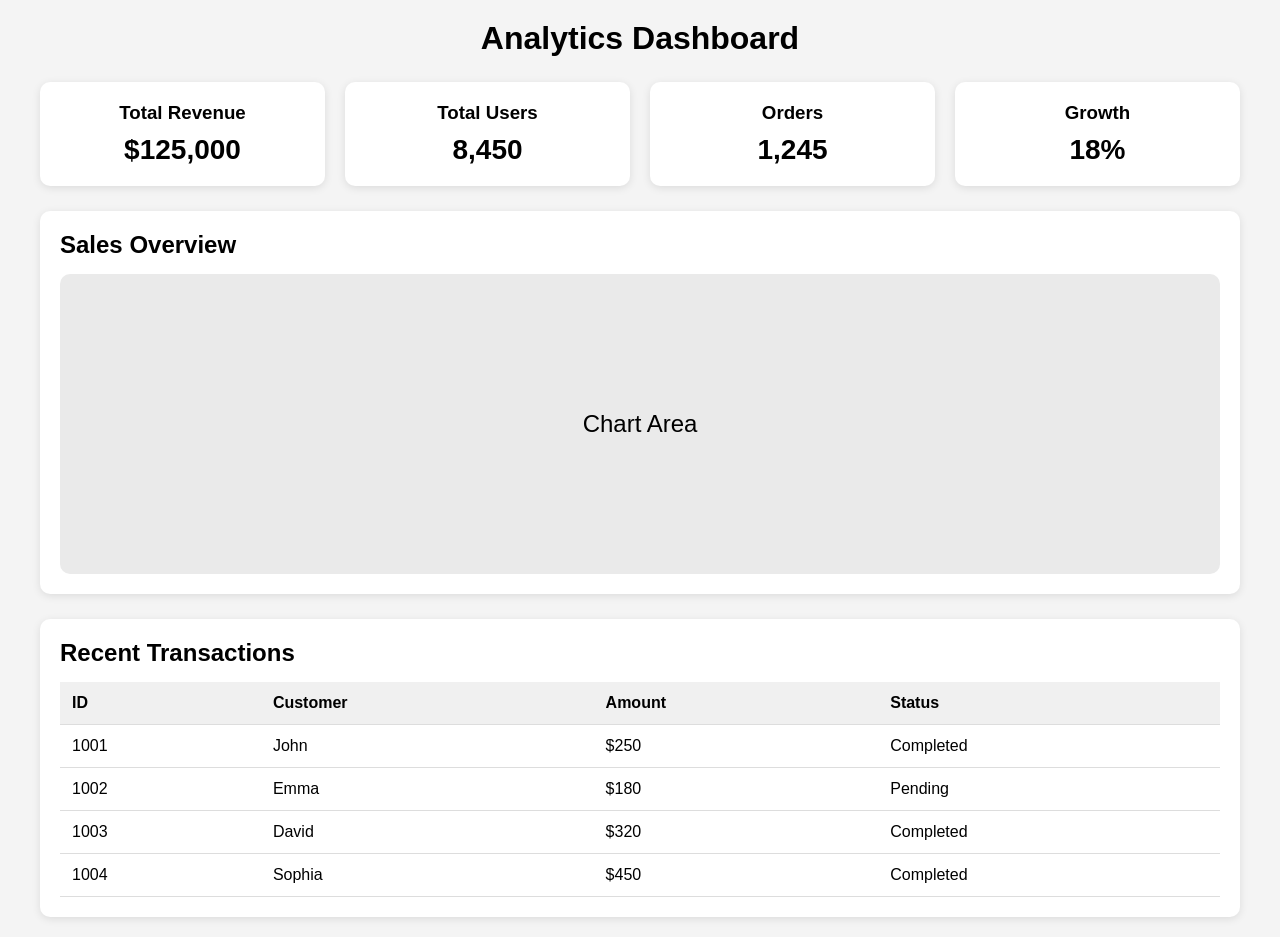
<file: analytics-dashboard/index.html>
<!DOCTYPE html>
<html lang="en">
<head>
    <meta charset="UTF-8">
    <meta name="viewport"
          content="width=device-width, initial-scale=1.0">

    <title>Analytics Dashboard</title>

    <link rel="stylesheet"
          href="style.css">
</head>
<body>

<div class="dashboard">

    <header>
        <h1>Analytics Dashboard</h1>
    </header>

    <!-- KPI CARDS -->

    <section class="kpi-grid">

        <div class="kpi-card">
            <h3>Total Revenue</h3>
            <p>$125,000</p>
        </div>

        <div class="kpi-card">
            <h3>Total Users</h3>
            <p>8,450</p>
        </div>

        <div class="kpi-card">
            <h3>Orders</h3>
            <p>1,245</p>
        </div>

        <div class="kpi-card">
            <h3>Growth</h3>
            <p>18%</p>
        </div>

    </section>

    <!-- CHART SECTION -->

    <section class="chart-section">

        <h2>Sales Overview</h2>

        <div class="chart-placeholder">
            Chart Area
        </div>

    </section>

    <!-- TABLE SECTION -->

    <section class="table-section">

        <h2>Recent Transactions</h2>

        <div class="table-wrapper">

            <table>

                <thead>

                    <tr>
                        <th>ID</th>
                        <th>Customer</th>
                        <th>Amount</th>
                        <th>Status</th>
                    </tr>

                </thead>

                <tbody>

                    <tr>
                        <td>1001</td>
                        <td>John</td>
                        <td>$250</td>
                        <td>Completed</td>
                    </tr>

                    <tr>
                        <td>1002</td>
                        <td>Emma</td>
                        <td>$180</td>
                        <td>Pending</td>
                    </tr>

                    <tr>
                        <td>1003</td>
                        <td>David</td>
                        <td>$320</td>
                        <td>Completed</td>
                    </tr>

                    <tr>
                        <td>1004</td>
                        <td>Sophia</td>
                        <td>$450</td>
                        <td>Completed</td>
                    </tr>

                </tbody>

            </table>

        </div>

    </section>

</div>

<script src="script.js"></script>

</body>
</html>
</file>
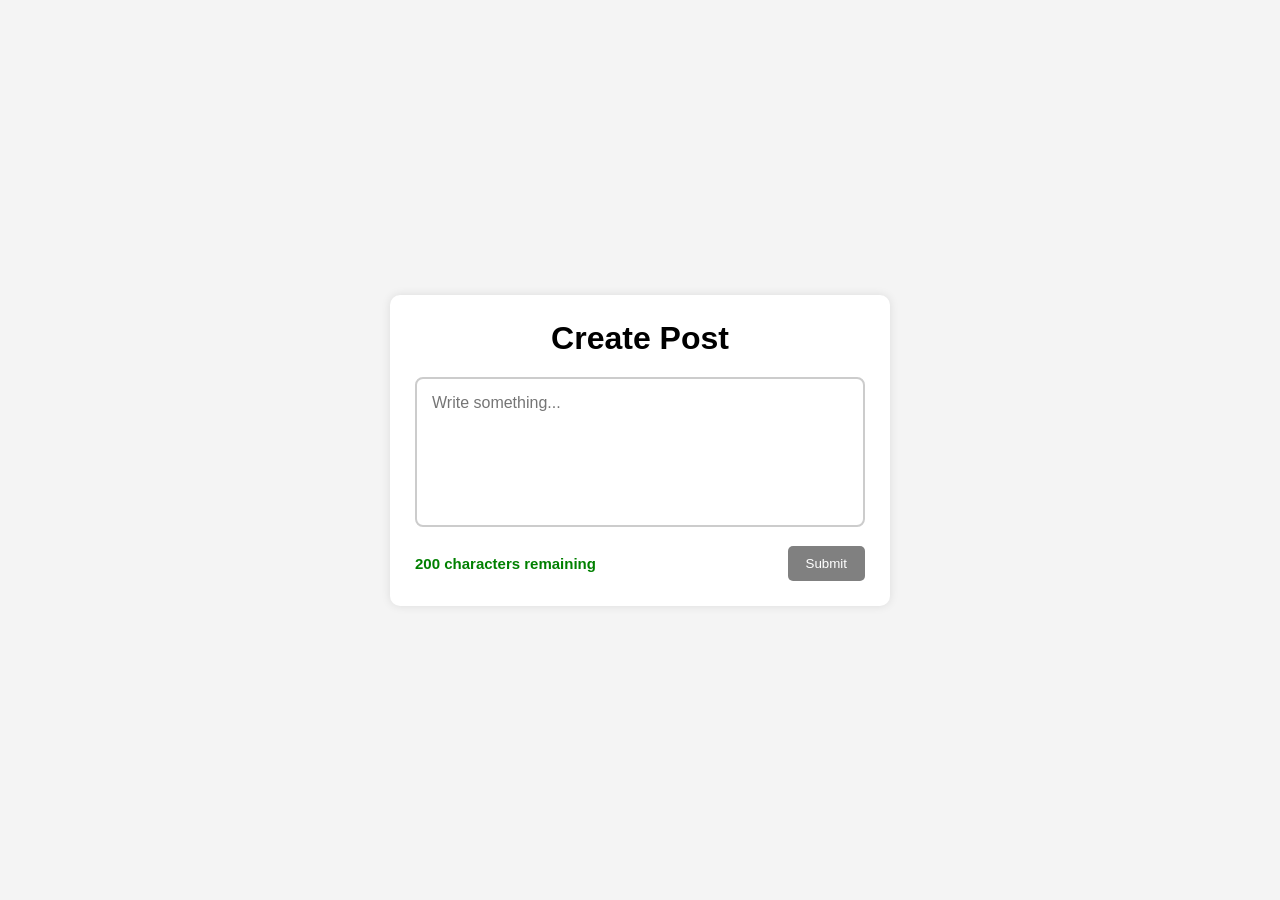
<file: character-counter-app/index.html>
<!DOCTYPE html>
<html lang="en">
<head>
    <meta charset="UTF-8">
    <meta name="viewport" content="width=device-width, initial-scale=1.0">
    <title>Character Counter</title>

    <link rel="stylesheet" href="style.css">
</head>
<body>

    <div class="container">

        <h1>Create Post</h1>

        <textarea
            id="textInput"
            placeholder="Write something..."
            maxlength="200"
        ></textarea>

        <div class="bottom-section">

            <p id="charCount">
                200 characters remaining
            </p>

            <button id="submitBtn" disabled>
                Submit
            </button>

        </div>

    </div>

    <script src="script.js"></script>

</body>
</html>
</file>
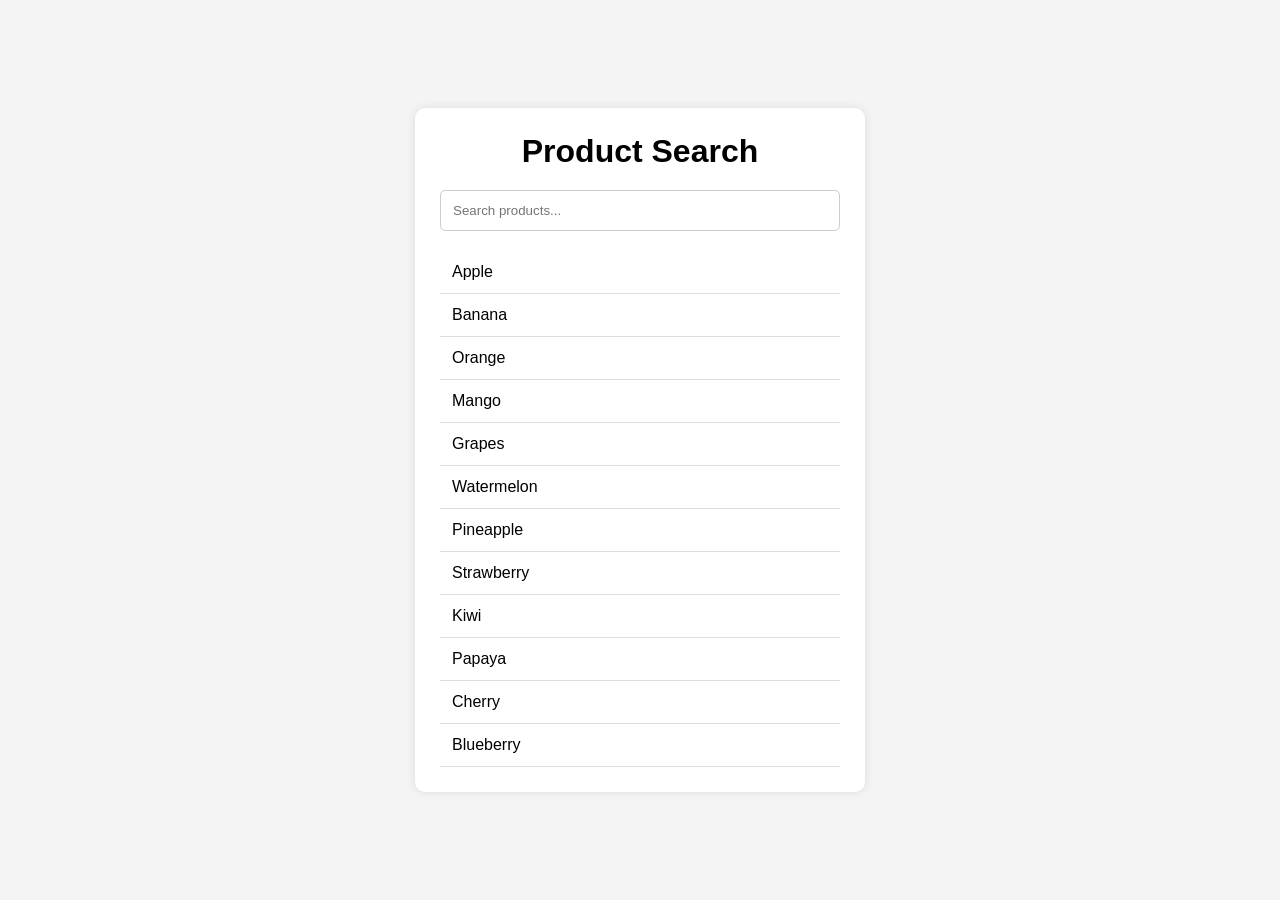
<file: debounced-search/index.html>
<!DOCTYPE html>
<html lang="en">
<head>
    <meta charset="UTF-8">
    <meta name="viewport"
          content="width=device-width, initial-scale=1.0">

    <title>Debounced Search</title>

    <link rel="stylesheet"
          href="style.css">
</head>
<body>

<div class="container">

    <h1>Product Search</h1>

    <input
        type="text"
        id="searchInput"
        placeholder="Search products...">

    <ul id="results"></ul>

</div>

<script src="script.js"></script>

</body>
</html>
</file>
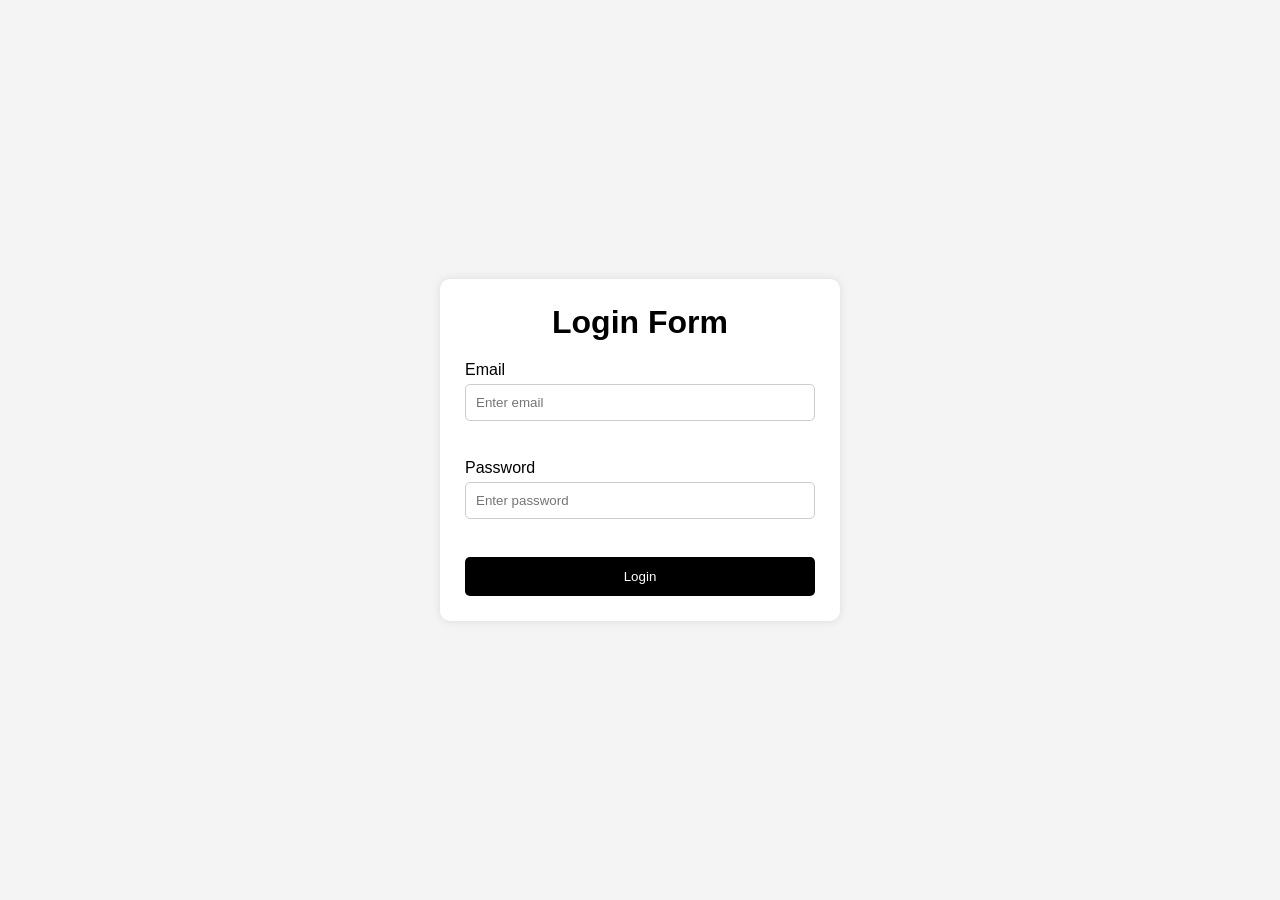
<file: form-validation-system/index.html>
<!DOCTYPE html>
<html lang="en">
<head>
    <meta charset="UTF-8">
    <meta name="viewport"
          content="width=device-width, initial-scale=1.0">

    <title>Form Validation</title>

    <link rel="stylesheet"
          href="style.css">
</head>
<body>

<div class="container">

    <h1>Login Form</h1>

    <form id="loginForm">

        <!-- EMAIL -->

        <div class="form-group">

            <label>Email</label>

            <input
                type="text"
                id="email"
                placeholder="Enter email">

            <small
                class="error"
                id="emailError">
            </small>

        </div>

        <!-- PASSWORD -->

        <div class="form-group">

            <label>Password</label>

            <input
                type="password"
                id="password"
                placeholder="Enter password">

            <small
                class="error"
                id="passwordError">
            </small>

        </div>

        <button type="submit">
            Login
        </button>

    </form>

</div>

<script src="script.js"></script>

</body>
</html>
</file>
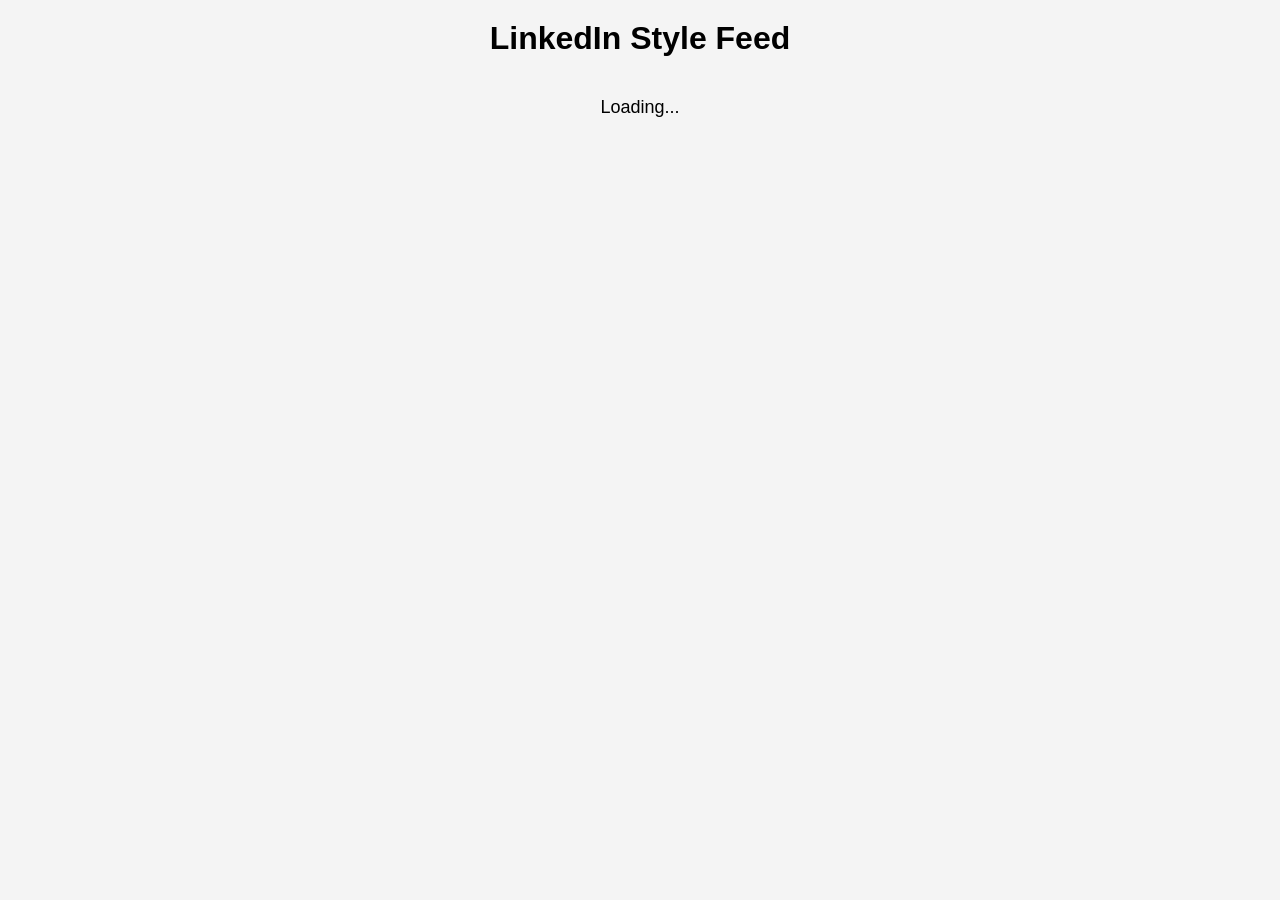
<file: infinite-scroll-feed/index.html>
<!DOCTYPE html>
<html lang="en">
<head>
    <meta charset="UTF-8">
    <meta name="viewport"
          content="width=device-width, initial-scale=1.0">

    <title>Infinite Scroll Feed</title>

    <link rel="stylesheet"
          href="style.css">
</head>
<body>

<div class="container">

    <h1>LinkedIn Style Feed</h1>

    <div id="feed"></div>

    <div id="loader">
        Loading...
    </div>

</div>

<script src="script.js"></script>

</body>
</html>
</file>
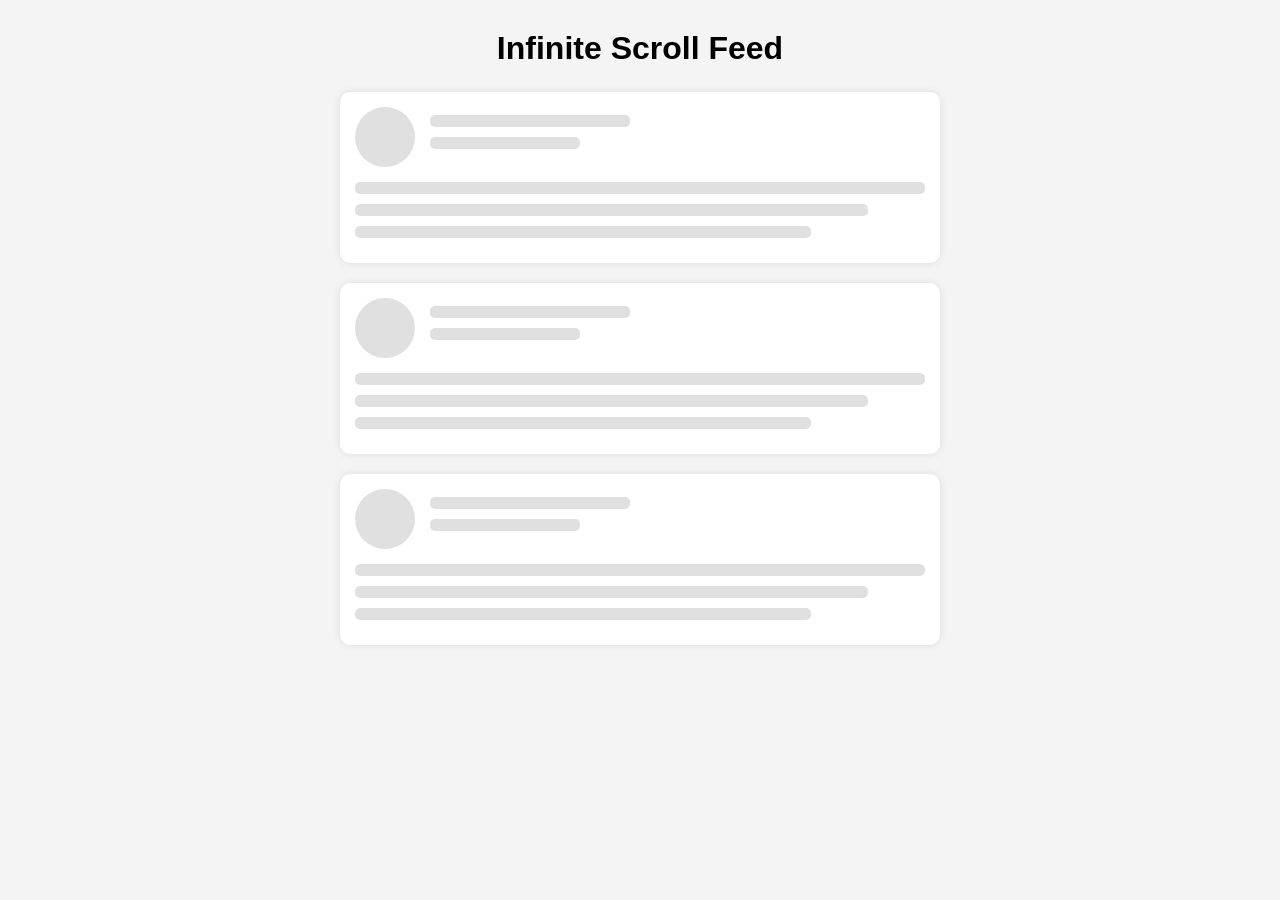
<file: infinite-scroll-skeleton-loader/index.html>
<!DOCTYPE html>
<html lang="en">
<head>
    <meta charset="UTF-8">
    <meta name="viewport" content="width=device-width, initial-scale=1.0">
    <title>Infinite Scroll Skeleton Loader</title>

    <link rel="stylesheet" href="style.css">
</head>
<body>

    <div class="container">

        <h1>Infinite Scroll Feed</h1>

        <div id="cardContainer"></div>

        <div id="loader"></div>

    </div>

    <script src="script.js"></script>

</body>
</html>
</file>
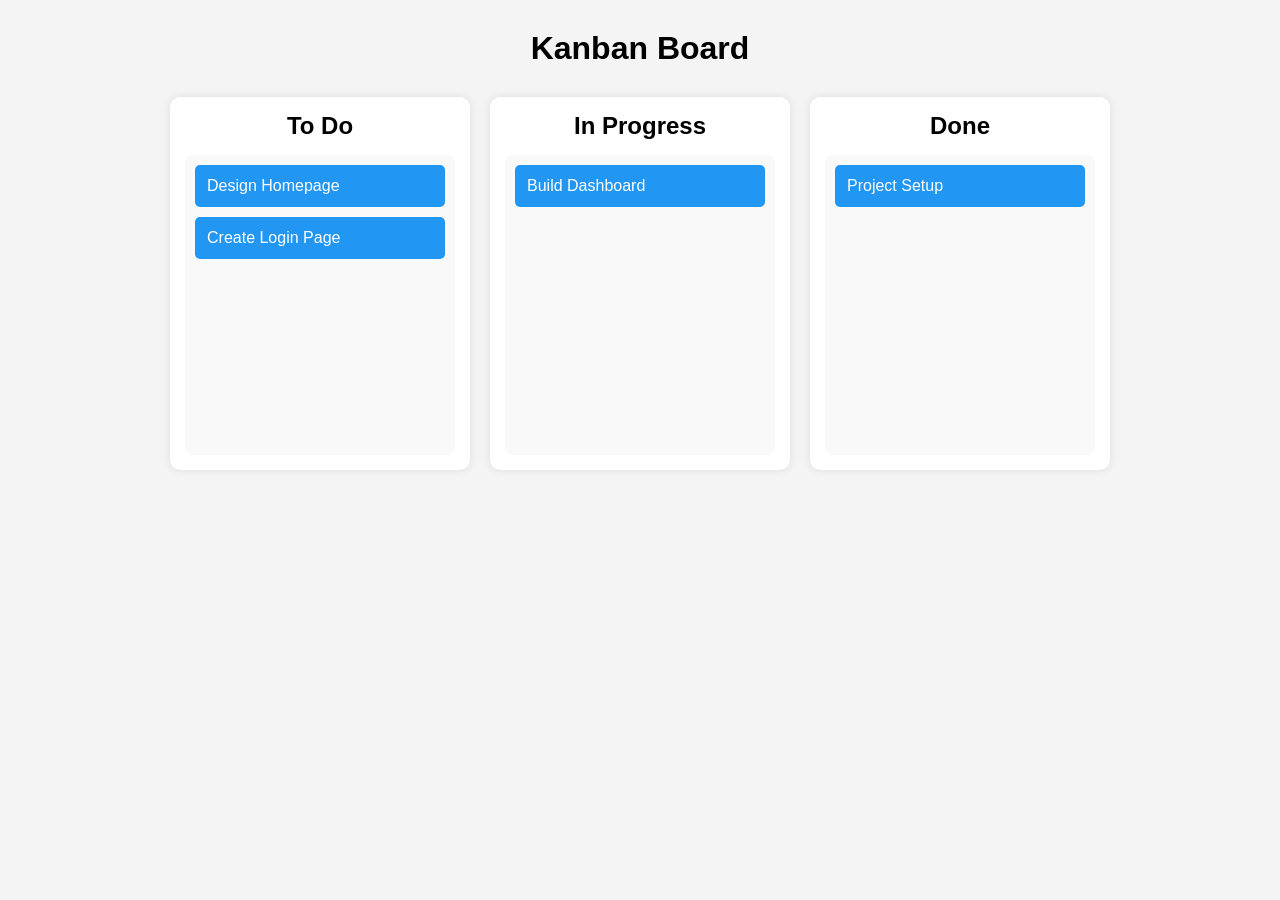
<file: kanban-board/index.html>
<!DOCTYPE html>
<html lang="en">
<head>
<meta charset="UTF-8">
<meta name="viewport"
      content="width=device-width, initial-scale=1.0">

<title>Kanban Board</title>

<link rel="stylesheet"
      href="style.css">
</head>

<body>

<h1>Kanban Board</h1>

<div class="board">

    <!-- TO DO -->

    <div class="column">

        <h2>To Do</h2>

        <div class="task-list"
             id="todo">

            <div class="task"
                 draggable="true">

                Design Homepage

            </div>

            <div class="task"
                 draggable="true">

                Create Login Page

            </div>

        </div>

    </div>

    <!-- IN PROGRESS -->

    <div class="column">

        <h2>In Progress</h2>

        <div class="task-list"
             id="progress">

            <div class="task"
                 draggable="true">

                Build Dashboard

            </div>

        </div>

    </div>

    <!-- DONE -->

    <div class="column">

        <h2>Done</h2>

        <div class="task-list"
             id="done">

            <div class="task"
                 draggable="true">

                Project Setup

            </div>

        </div>

    </div>

</div>

<script src="script.js"></script>

</body>
</html>
</file>
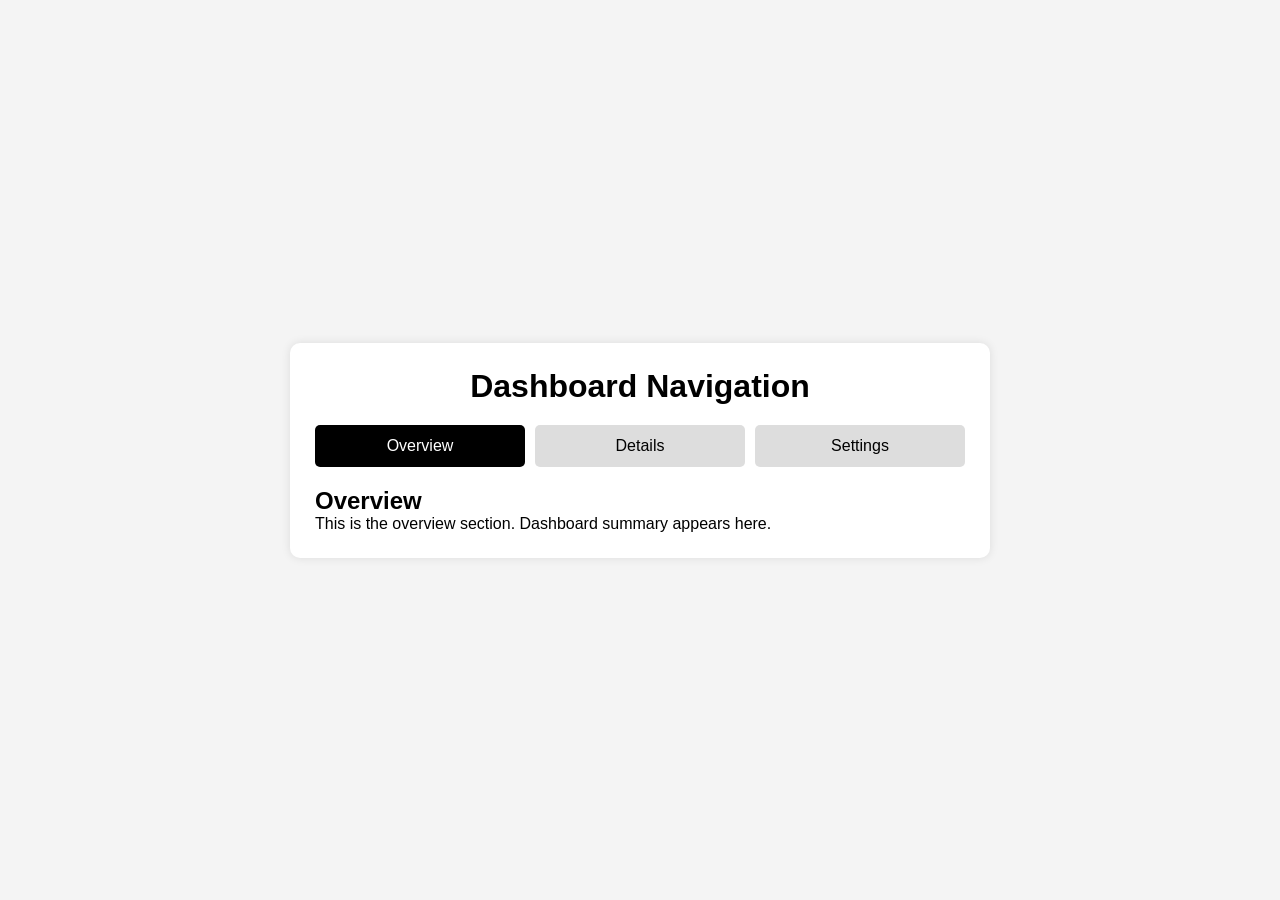
<file: tabs-navigation/index.html>
<!DOCTYPE html>
<html lang="en">
<head>
    <meta charset="UTF-8">
    <meta name="viewport" content="width=device-width, initial-scale=1.0">
    <title>Tab Navigation</title>

    <link rel="stylesheet" href="style.css">
</head>
<body>

<div class="container">

    <h1>Dashboard Navigation</h1>

    <div class="tabs">

        <button class="tab-btn active"
                data-tab="overview">
            Overview
        </button>

        <button class="tab-btn"
                data-tab="details">
            Details
        </button>

        <button class="tab-btn"
                data-tab="settings">
            Settings
        </button>

    </div>

    <div class="tab-content">

        <div class="content active-content"
             id="overview">

            <h2>Overview</h2>

            <p>
                This is the overview section.
                Dashboard summary appears here.
            </p>

        </div>

        <div class="content"
             id="details">

            <h2>Details</h2>

            <p>
                Detailed information is shown here.
            </p>

        </div>

        <div class="content"
             id="settings">

            <h2>Settings</h2>

            <p>
                User settings and preferences.
            </p>

        </div>

    </div>

</div>

<script src="script.js"></script>

</body>
</html>
</file>
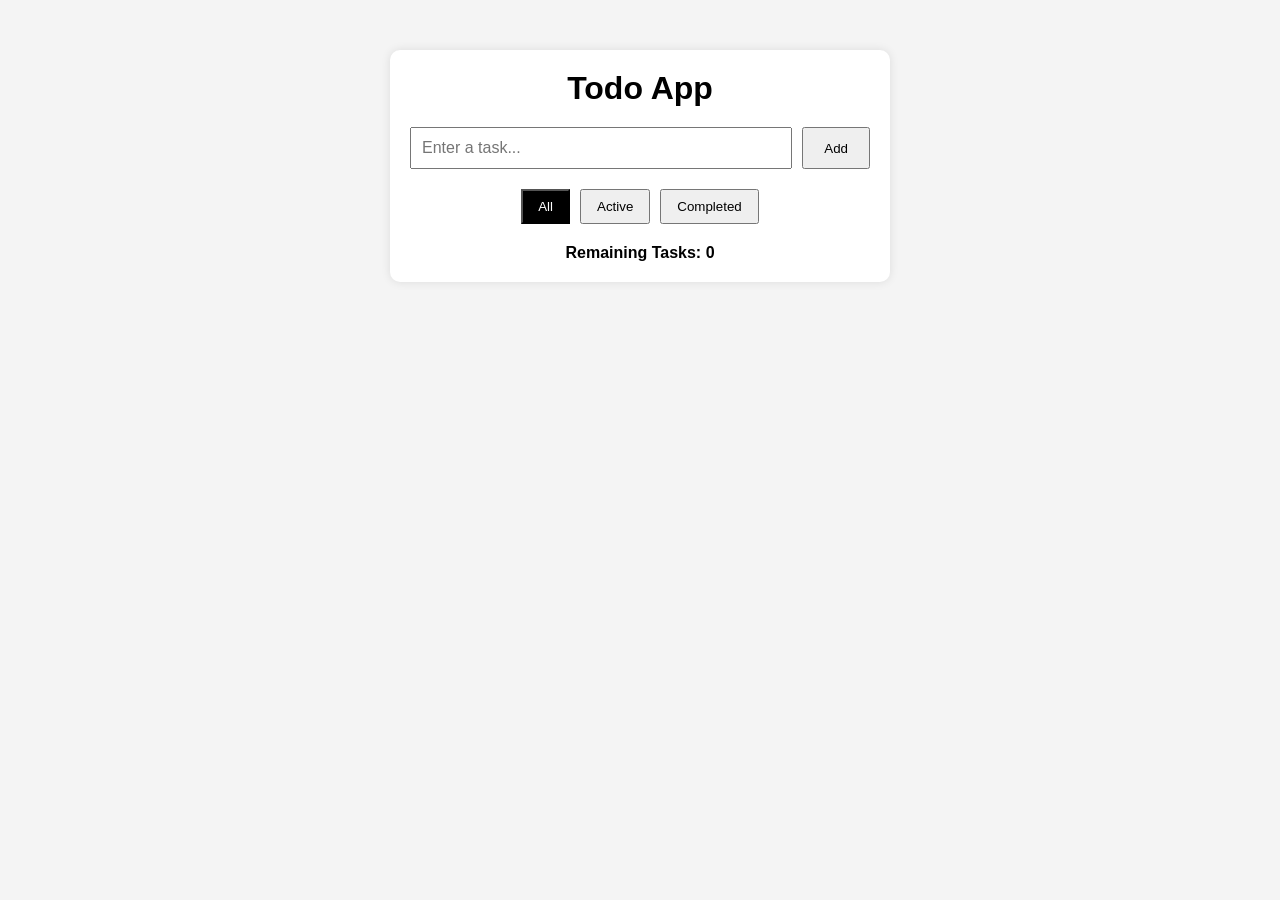
<file: todo-app/index.html>
<!DOCTYPE html>
<html lang="en">
<head>
    <meta charset="UTF-8" />
    <meta name="viewport" content="width=device-width, initial-scale=1.0"/>
    <title>Todo App</title>

    <link rel="stylesheet" href="style.css"/>
</head>
<body>

    <div class="container">

        <h1>Todo App</h1>

        <div class="input-section">
            <input type="text" id="taskInput" placeholder="Enter a task...">
            <button id="addBtn">Add</button>
        </div>

        <div class="filters">
            <button class="filter-btn active" data-filter="all">All</button>
            <button class="filter-btn" data-filter="active">Active</button>
            <button class="filter-btn" data-filter="completed">Completed</button>
        </div>

        <ul id="taskList"></ul>

        <div class="footer">
            <p>
                Remaining Tasks:
                <span id="remainingCount">0</span>
            </p>
        </div>

    </div>

    <script src="script.js"></script>
</body>
</html>
</file>
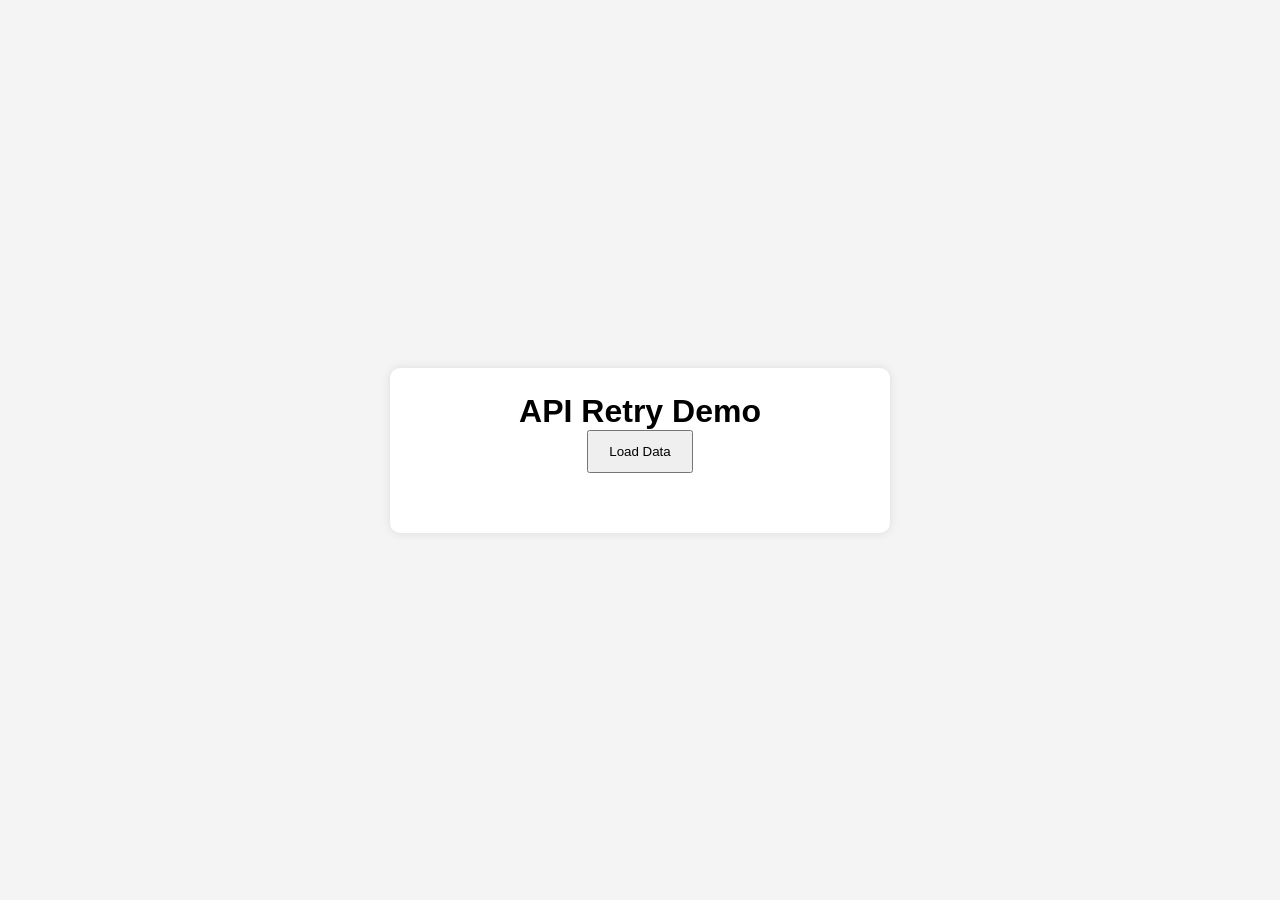
<file: DAY 4/api-retry-system/index.html>
<!DOCTYPE html>
<html lang="en">
<head>
<meta charset="UTF-8">

<meta name="viewport"
      content="width=device-width, initial-scale=1.0">

<title>API Retry Mechanism</title>

<link rel="stylesheet"
      href="style.css">
</head>

<body>

<div class="container">

    <h1>API Retry Demo</h1>

    <button id="loadBtn">
        Load Data
    </button>

    <div id="status">
    </div>

    <div id="result">
    </div>

</div>

<script src="script.js"></script>

</body>
</html>
</file>
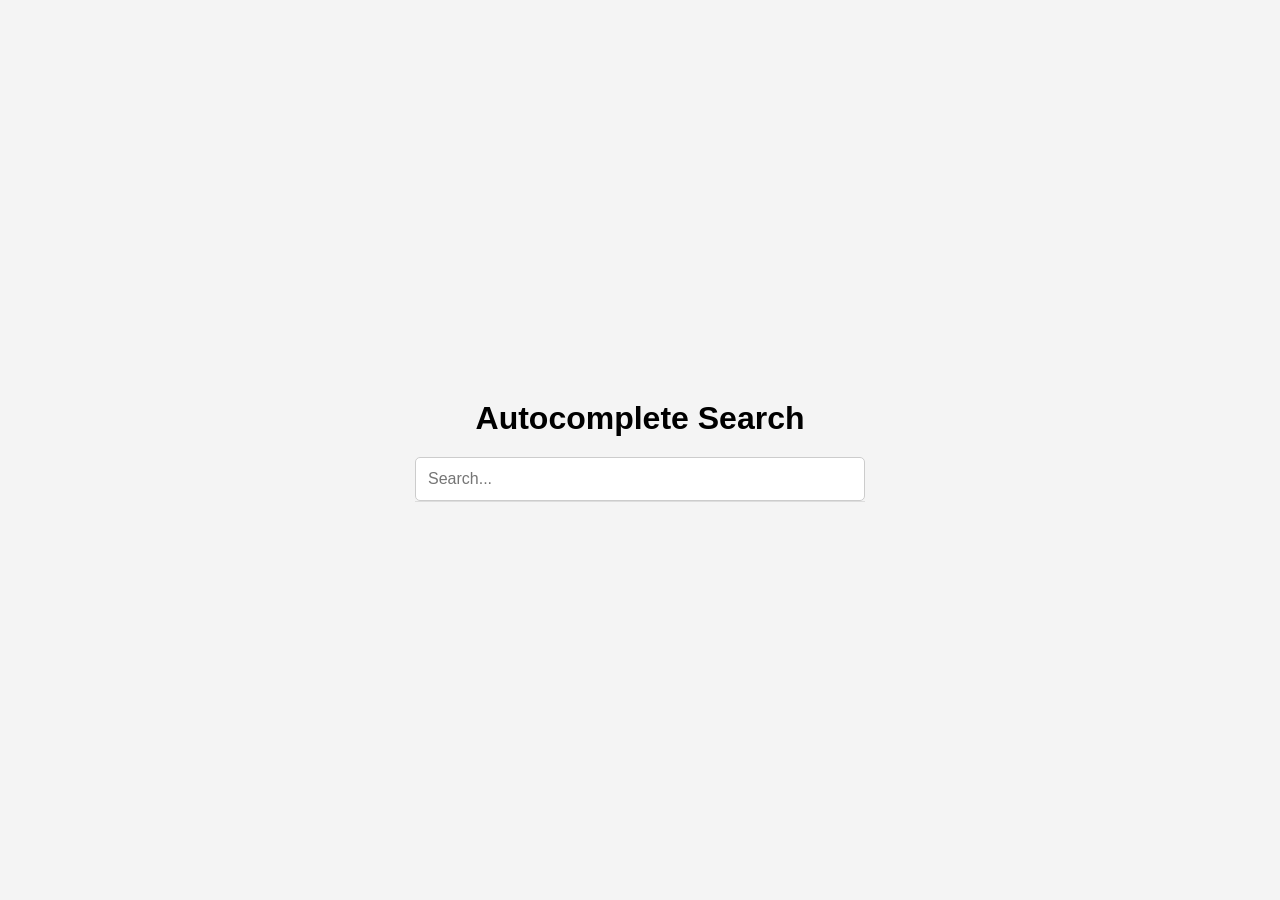
<file: DAY 4/autocomplete-search/index.html>
<!DOCTYPE html>
<html lang="en">
<head>
<meta charset="UTF-8">
<meta name="viewport"
      content="width=device-width, initial-scale=1.0">

<title>Autocomplete Search</title>

<link rel="stylesheet"
      href="style.css">
</head>

<body>

<div class="container">

    <h1>Autocomplete Search</h1>

    <div class="search-box">

        <input
            type="text"
            id="searchInput"
            placeholder="Search...">

        <ul id="suggestions">
        </ul>

    </div>

</div>

<script src="script.js"></script>

</body>
</html>
</file>
<file: analytics-dashboard/style.css>
*{
    margin:0;
    padding:0;
    box-sizing:border-box;
    font-family:Arial,sans-serif;
}

body{
    background:#f4f4f4;
    padding:20px;
}

.dashboard{
    max-width:1200px;
    margin:auto;
}

header{
    margin-bottom:25px;
}

header h1{
    text-align:center;
}

/* KPI GRID */

.kpi-grid{
    display:grid;

    grid-template-columns:
    repeat(auto-fit,minmax(220px,1fr));

    gap:20px;

    margin-bottom:25px;
}

.kpi-card{
    background:white;
    padding:20px;
    border-radius:10px;
    text-align:center;

    box-shadow:0 2px 8px rgba(0,0,0,0.1);
}

.kpi-card h3{
    margin-bottom:10px;
}

.kpi-card p{
    font-size:28px;
    font-weight:bold;
}

/* CHART */

.chart-section{
    background:white;
    padding:20px;
    border-radius:10px;

    margin-bottom:25px;

    box-shadow:0 2px 8px rgba(0,0,0,0.1);
}

.chart-placeholder{
    margin-top:15px;

    height:300px;

    display:flex;
    justify-content:center;
    align-items:center;

    background:#eaeaea;

    border-radius:10px;

    font-size:24px;
}

/* TABLE */

.table-section{
    background:white;
    padding:20px;
    border-radius:10px;

    box-shadow:0 2px 8px rgba(0,0,0,0.1);
}

.table-wrapper{
    overflow-x:auto;
}

table{
    width:100%;
    border-collapse:collapse;
    margin-top:15px;
}

th,
td{
    padding:12px;
    text-align:left;
    border-bottom:1px solid #ddd;
}

th{
    background:#f0f0f0;
}
</file>
<file: character-counter-app/style.css>
*{
    margin:0;
    padding:0;
    box-sizing:border-box;
    font-family:Arial, sans-serif;
}

body{
    background:#f4f4f4;
    display:flex;
    justify-content:center;
    align-items:center;
    min-height:100vh;
}

.container{
    width:500px;
    background:white;
    padding:25px;
    border-radius:10px;
    box-shadow:0 0 10px rgba(0,0,0,0.1);
}

h1{
    margin-bottom:20px;
    text-align:center;
}

textarea{
    width:100%;
    height:150px;
    resize:none;
    padding:15px;
    font-size:16px;
    border:2px solid #ccc;
    border-radius:8px;
    outline:none;
}

textarea:focus{
    border-color:#333;
}

.bottom-section{
    margin-top:15px;
    display:flex;
    justify-content:space-between;
    align-items:center;
}

#charCount{
    font-size:15px;
    font-weight:bold;
    color:green;
}

.warning{
    color:orange !important;
}

.danger{
    color:red !important;
}

button{
    padding:10px 18px;
    border:none;
    background:black;
    color:white;
    border-radius:5px;
    cursor:pointer;
}

button:disabled{
    background:gray;
    cursor:not-allowed;
}
</file>
<file: debounced-search/style.css>
*{
    margin:0;
    padding:0;
    box-sizing:border-box;
    font-family:Arial,sans-serif;
}

body{
    background:#f4f4f4;
    display:flex;
    justify-content:center;
    align-items:center;
    min-height:100vh;
}

.container{
    width:450px;
    background:white;
    padding:25px;
    border-radius:10px;
    box-shadow:0 0 10px rgba(0,0,0,0.1);
}

h1{
    text-align:center;
    margin-bottom:20px;
}

input{
    width:100%;
    padding:12px;
    border:1px solid #ccc;
    border-radius:5px;
    margin-bottom:20px;
}

ul{
    list-style:none;
}

li{
    padding:12px;
    border-bottom:1px solid #ddd;
}
</file>
<file: form-validation-system/style.css>
*{
    margin:0;
    padding:0;
    box-sizing:border-box;
    font-family:Arial,sans-serif;
}

body{
    background:#f4f4f4;
    height:100vh;

    display:flex;
    justify-content:center;
    align-items:center;
}

.container{
    width:400px;

    background:white;

    padding:25px;

    border-radius:10px;

    box-shadow:0 0 10px rgba(0,0,0,0.1);
}

h1{
    text-align:center;
    margin-bottom:20px;
}

.form-group{
    margin-bottom:15px;
}

label{
    display:block;
    margin-bottom:5px;
}

input{
    width:100%;
    padding:10px;

    border:1px solid #ccc;

    border-radius:5px;
}

.error{
    color:red;
    display:block;
    margin-top:5px;
    min-height:18px;
}

button{
    width:100%;

    padding:12px;

    border:none;

    background:black;
    color:white;

    cursor:pointer;

    border-radius:5px;
}
</file>
<file: infinite-scroll-feed/style.css>
*{
    margin:0;
    padding:0;
    box-sizing:border-box;
    font-family:Arial,sans-serif;
}

body{
    background:#f4f4f4;
    padding:20px;
}

.container{
    max-width:700px;
    margin:auto;
}

h1{
    text-align:center;
    margin-bottom:20px;
}

.post{
    background:white;

    padding:20px;

    margin-bottom:15px;

    border-radius:10px;

    box-shadow:0 2px 5px rgba(0,0,0,0.1);
}

.post h3{
    margin-bottom:10px;
}

#loader{
    text-align:center;
    padding:20px;

    font-size:18px;

    display:none;
}
</file>
<file: infinite-scroll-skeleton-loader/style.css>
*{
    margin:0;
    padding:0;
    box-sizing:border-box;
    font-family:Arial, sans-serif;
}

body{
    background:#f4f4f4;
    display:flex;
    justify-content:center;
    padding:30px;
}

.container{
    width:600px;
}

h1{
    text-align:center;
    margin-bottom:25px;
}

/* Real Content Card */

.card{
    background:white;
    border-radius:10px;
    padding:15px;
    margin-bottom:20px;
    box-shadow:0 0 8px rgba(0,0,0,0.1);
}

.card-header{
    display:flex;
    align-items:center;
    gap:15px;
    margin-bottom:15px;
}

.avatar{
    width:60px;
    height:60px;
    border-radius:50%;
    background:#ddd;
}

.content h3{
    margin-bottom:8px;
}

.content p{
    color:#555;
    line-height:1.5;
}

/* Skeleton Loader */

.skeleton{
    position:relative;
    overflow:hidden;
    background:#e0e0e0;
}

.skeleton::before{
    content:"";
    position:absolute;
    top:0;
    left:-150px;
    width:150px;
    height:100%;
    background:linear-gradient(
        90deg,
        transparent,
        rgba(255,255,255,0.6),
        transparent
    );

    animation:shimmer 1.2s infinite;
}

@keyframes shimmer{

    100%{
        left:100%;
    }
}

.skeleton-card{
    background:white;
    border-radius:10px;
    padding:15px;
    margin-bottom:20px;
    box-shadow:0 0 8px rgba(0,0,0,0.1);
}

.skeleton-header{
    display:flex;
    align-items:center;
    gap:15px;
    margin-bottom:15px;
}

.skeleton-avatar{
    width:60px;
    height:60px;
    border-radius:50%;
}

.skeleton-line{
    height:12px;
    border-radius:5px;
    margin-bottom:10px;
}

.line1{
    width:200px;
}

.line2{
    width:150px;
}

.line3{
    width:100%;
}

.line4{
    width:90%;
}

.line5{
    width:80%;
}
</file>
<file: kanban-board/style.css>
*{
    margin:0;
    padding:0;
    box-sizing:border-box;
    font-family:Arial,sans-serif;
}

body{
    background:#f4f4f4;
    padding:30px;
}

h1{
    text-align:center;
    margin-bottom:30px;
}

.board{
    display:flex;
    gap:20px;
    justify-content:center;
}

.column{
    width:300px;
    background:white;
    border-radius:10px;
    padding:15px;
    box-shadow:0 0 8px rgba(0,0,0,0.1);
}

.column h2{
    text-align:center;
    margin-bottom:15px;
}

.task-list{
    min-height:300px;
    padding:10px;
    background:#f9f9f9;
    border-radius:8px;
}

.task{
    background:#2196f3;
    color:white;
    padding:12px;
    margin-bottom:10px;
    border-radius:5px;
    cursor:grab;
}

.task:active{
    cursor:grabbing;
}

.dragging{
    opacity:0.5;
}
</file>
<file: tabs-navigation/style.css>
*{
    margin:0;
    padding:0;
    box-sizing:border-box;
    font-family:Arial,sans-serif;
}

body{
    background:#f4f4f4;
    display:flex;
    justify-content:center;
    align-items:center;
    height:100vh;
}

.container{
    width:700px;
    background:white;
    padding:25px;
    border-radius:10px;
    box-shadow:0 0 10px rgba(0,0,0,0.1);
}

h1{
    text-align:center;
    margin-bottom:20px;
}

.tabs{
    display:flex;
    gap:10px;
    margin-bottom:20px;
}

.tab-btn{
    flex:1;
    padding:12px;
    border:none;
    background:#ddd;
    cursor:pointer;
    font-size:16px;
    border-radius:5px;
}

.tab-btn:hover{
    background:#cfcfcf;
}

.tab-btn.active{
    background:black;
    color:white;
}

.content{
    display:none;
}

.active-content{
    display:block;
}
</file>
<file: todo-app/style.css>
*{
    margin:0;
    padding:0;
    box-sizing:border-box;
    font-family:Arial, sans-serif;
}

body{
    background:#f4f4f4;
    display:flex;
    justify-content:center;
    align-items:flex-start;
    min-height:100vh;
    padding-top:50px;
}

.container{
    width:500px;
    background:white;
    padding:20px;
    border-radius:10px;
    box-shadow:0 0 10px rgba(0,0,0,0.1);
}

h1{
    text-align:center;
    margin-bottom:20px;
}

.input-section{
    display:flex;
    gap:10px;
    margin-bottom:20px;
}

.input-section input{
    flex:1;
    padding:10px;
    font-size:16px;
}

.input-section button{
    padding:10px 20px;
    cursor:pointer;
}

.filters{
    display:flex;
    justify-content:center;
    gap:10px;
    margin-bottom:20px;
}

.filter-btn{
    padding:8px 15px;
    cursor:pointer;
}

.filter-btn.active{
    background:black;
    color:white;
}

ul{
    list-style:none;
}

.task{
    display:flex;
    justify-content:space-between;
    align-items:center;
    background:#eee;
    padding:10px;
    margin-bottom:10px;
    border-radius:5px;
}

.task-left{
    display:flex;
    align-items:center;
    gap:10px;
}

.completed span{
    text-decoration:line-through;
    color:gray;
}

.task-buttons{
    display:flex;
    gap:5px;
}

.task-buttons button{
    padding:5px 10px;
    cursor:pointer;
}

.footer{
    margin-top:20px;
    text-align:center;
    font-weight:bold;
}

.edit-input{
    padding:5px;
    font-size:15px;
}
</file>
<file: DAY 4/api-retry-system/style.css>
*{
    margin:0;
    padding:0;
    box-sizing:border-box;
    font-family:Arial,sans-serif;
}

body{

    display:flex;

    justify-content:center;

    align-items:center;

    min-height:100vh;

    background:#f4f4f4;
}

.container{

    width:500px;

    background:white;

    padding:25px;

    border-radius:10px;

    text-align:center;

    box-shadow:0 0 10px rgba(0,0,0,0.1);
}

button{

    padding:12px 20px;

    cursor:pointer;

    margin-bottom:20px;
}

#status{

    margin-bottom:15px;

    font-weight:bold;
}

.success{

    color:green;
}

.error{

    color:red;
}

.loading{

    color:orange;
}
</file>
<file: DAY 4/autocomplete-search/style.css>
*{
    margin:0;
    padding:0;
    box-sizing:border-box;
    font-family:Arial,sans-serif;
}

body{
    background:#f4f4f4;

    display:flex;
    justify-content:center;
    align-items:center;

    min-height:100vh;
}

.container{
    width:450px;
}

h1{
    text-align:center;
    margin-bottom:20px;
}

.search-box{
    position:relative;
}

input{
    width:100%;

    padding:12px;

    border:1px solid #ccc;

    border-radius:5px;

    font-size:16px;
}

#suggestions{

    position:absolute;

    top:100%;

    left:0;

    width:100%;

    background:white;

    border:1px solid #ddd;

    border-top:none;

    list-style:none;

    max-height:250px;

    overflow-y:auto;
}

#suggestions li{

    padding:12px;

    cursor:pointer;
}

#suggestions li:hover{

    background:#f0f0f0;
}

.active{

    background:#2196f3;
    color:white;
}
</file>
